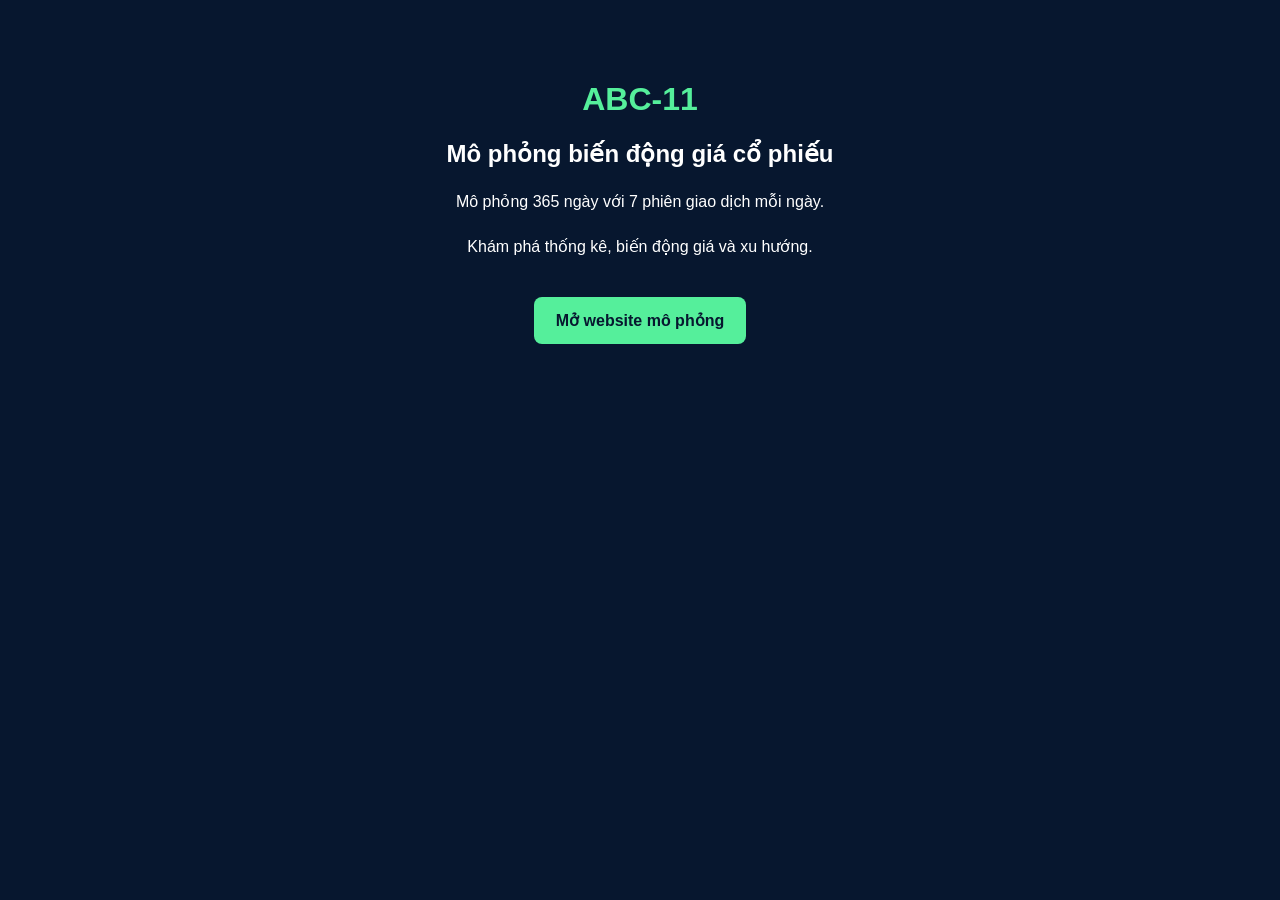
<file: index.html>
<!DOCTYPE html>
<html lang="vi">
<head>
  <meta charset="UTF-8">
  <meta name="viewport" content="width=device-width, initial-scale=1">
  <title>ABC-11 | Mô phỏng cổ phiếu</title>
  <style>
    body {
      margin: 0;
      padding: 60px 20px;
      background: #07172f;
      color: white;
      font-family: Arial, sans-serif;
      text-align: center;
    }
    h1 { color: #55ef9b; }
    p { line-height: 1.8; }
    a {
      display: inline-block;
      margin-top: 20px;
      padding: 14px 22px;
      background: #55ef9b;
      color: #07172f;
      border-radius: 8px;
      text-decoration: none;
      font-weight: bold;
    }
  </style>
</head>
<body>
  <h1>ABC-11</h1>
  <h2>Mô phỏng biến động giá cổ phiếu</h2>
  <p>Mô phỏng 365 ngày với 7 phiên giao dịch mỗi ngày.</p>
  <p>Khám phá thống kê, biến động giá và xu hướng.</p>
  <a href="https://stock-simulation-1.onrender.com">
    Mở website mô phỏng
  </a>
</body>
</html>
</file>
